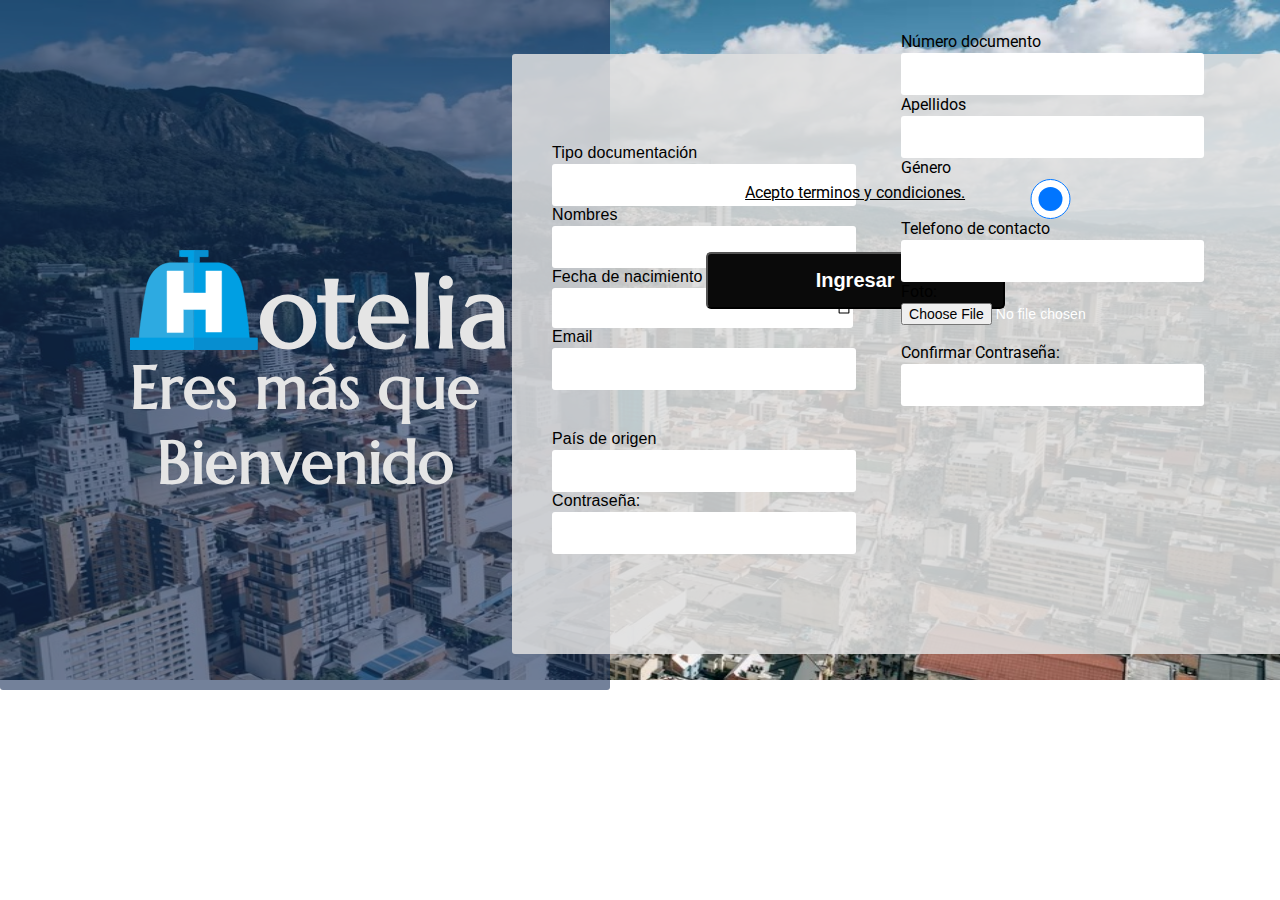
<file: formulario.html>
<!DOCTYPE html>
<html lang="en">

<head>
    <meta charset="UTF-8">
    <meta http-equiv="X-UA-Compatible" content="IE=edge">
    <meta name="viewport" content="width=device-width, initial-scale=1.0">
    <link rel="stylesheet" href="asset/css/taller0.css">
    <title>formulario</title>
</head>

<body>
    <div>
        <img class="pais" src="asset/img/pais.jpeg">
    </div>

    <section class="title">
        <div>
            <div class="camp"> <img src="asset/img/hotelia campana.svg">
                <h1>otelia</h1>
            </div>
            <div class="text">
                <center>
                    <h1>Eres más que</h1>
                    <h1>Bienvenido</h1>
                </center>
            </div>
        </div>

    </section>
    
    <form class="pregun" action="">
        <div class="preguntados">

            
            <form action="/action_page.php">
                <label class="negrodos" for="emails">Tipo documentación</label>
                <input type="text" multiple name="emails" id="texto" list="drawfemails" required size="64">
                <datalist id="drawfemails">
                    <option>CC</option>
                    <option>TI</option>
                </datalist>
                Nombres
                <input type="text" name="firstname">
                Fecha de nacimiento
                <input type="date" name="birthday">
                Email
                <input type="email" name="correo">

                <label class="negro" for="pais">País de origen</label>
                <input type="text" multiple name="pais" id="texto" list="pais" required size="64">
                <datalist id="pais">
                    <option>Afganistán</option>
                    <option>Albania</option>
                    <option>Alemania</option>
                    <option>Andorra</option>
                    <option>Angola</option>
                    <option>Antigua y Barbuda</option>
                    <option>Arabia Saudita</option>
                    <option>Argelia</option>
                    <option>Benín</option>
                    <option>Bolivia</option>
                    <option>Brasil</option>
                    <option>Bulgaria</option>
                    <option>Camerún</option>
                    <option>Canadá</option>
                    <option>Colombia</option>
                    <option>Emiratos Árabes Unidos</option>
                </datalist>
                Contraseña:
                <input type="password" name="password">
            </form>
        </div>
        
        <div class="preguntres">
            
            <center><h1 class="registro">Registrate</h1></center>
            <form class="preguntres" action="/action_page.php">
                Número documento
                <input type="number" name="quantity">
                Apellidos
                <input type="text" name="firstname">
                Género
                <input type="radio" name="gender" value="male" checked>
                Telefono de contacto
                <input type="number" name="quantity">
                
                
                Foto: <input type="file" name="myFile" placeholder="Seleccionar archivo">

                Confirmar Contraseña:
                <input type="password" name="password">
                
                

            </form>
            
            <center><p><a href="#" class="link">Acepto terminos y condiciones.</a></p></center>
            <button type="menu">Ingresar</button>
        </div>
       
    </form>

</body>

</html>
</file>
<file: asset/css/taller0.css>
@import url('https://fonts.googleapis.com/css2?family=Marcellus&family=Roboto:ital,wght@0,100;0,300;0,400;0,500;0,700;0,900;1,100;1,300;1,400;1,500;1,700;1,900&display=swap');

:root {
    --azulclaro: #48D6ED;
    --azuloscuro: #337AB7;
    --azulnegro: #303342;
    --negro: #333333;
    --negro2: #000;
    --gris: #B2B3B3;
    --fondo: #FFFEFC;
    --verdeazul: #157A8A;
    --Magenta: #9C2759;
    --blanco: #fff;
    --degradado: linear-gradient(49.54deg, #337AB7 2.89%, #0B3860 80.34%);
}

* {
    margin: 0;
}

body {

    font-family: 'Roboto', sans-serif;
    font-size: 16px;
}



h1,
h2,
h3,
h4,
h5 {
    font-family: 'Marcellus', serif;
}

nav {
    display: flex;
    align-items: center;
    justify-content: space-between;
    background-color: var(--negro);
    font-family: 'Marcellus', serif;
    font-size: 1.3em;
    padding: 1rem;
}

.fondo {
    width: 1348px;
    height: 450px;

}

.contenedor {
    position: relative;
    display: inline-block;


}

.texto {
    position: absolute;
    height: 150px;
    width: 700px;
    top: 350px;
    left: 10px;
    color: rgb(250, 245, 245);
    background-color: rgb(7, 7, 7, 0.5);

}

.img {
    width: 15%;
    padding: 20px;
    right: 15px;
    top: 15;
}

.mapa {
    width: 1345px;
    height: 380px;
}

.campana {
    width: 180px;
    height: 180px;
}

.sillas {
    width: 1555px;
    height: 180px;


}

.descrip {
    padding: 100px;
    display: flex;

}

.item {
    padding: 1rem;
    background-color: var(--azuloscuro);
}

nav a {
    color: var(--blanco);
    text-decoration: none;
}

.logo img {
    height: 3rem;
}

#features {
    background: url(../img/bg-features.png);
    color: white;
    padding-top: rem;
}


.features-title {
    background-color: rgba(0, 0, 0, 0.35);
    text-align: center;
    padding: 0.5rem;
    font-size: 1.5em;
}

.features-description {
    display: flex;
    flex-wrap: wrap;
    justify-content: space-around;
}


.feature {
    width: 25%;
    min-width: 180px;
    max-width: 230px;
    margin: 0.8rem;
    padding: 1rem;
    display: flex;
    flex-direction: column;
    justify-content: center;
    align-items: center;
    border-radius: 5px;
}

.feature i {
    font-size: 2.2em;
    margin-bottom: 1.5rem;
}


.feature-blue {
    background-color: #00325eae;
}

.feature-black {
    background-color: rgba(0, 0, 0, 0.59);
}

.linea {
    border-top: 1px solid rgb(17, 45, 204);
    height: 2px;
    max-width: 900px;
}

/* sesion */

.fotmulario {
    height: 350px;
    width: 350px;
    background-color: rgba(17 86 213 / 60%);
    position: absolute;
    transform: translate(-50%, -50%);
    top: 50%;
    left: 50%;
    border-radius: 3px;
    
    
    
    padding: 125px 40px;
}

form * {
    font-family: 'Poppins', sans-serif;
    
    letter-spacing: 0.1px;
    outline: none;
    border: none;
    color: rgb(255, 255, 255);
}

form h3{
    font-size: 32px;
    font-weight: 500;
    line-height: 42px;
    text-align: center;
}

label{
    display: block;
    margin-top: 40px;
    font-size: 16px;
    font-weight: 500;
}
input{
    display: block;
    height: 40px;
    width: 100%;
    border-radius: 3px;
    padding: 0 px;
    margin-top: 2px;
    font-size: 14px;
    font-weight: 300;
}
::placeholder{
    color: #e5e5e5;
}

button{
    margin-top: 50px;
    width: 100%;
    background-color: #0a0a0a;
    color: #ffffff;
    padding: 15px 0;
    font-size: 20px;
    font-weight: 600;
    border-radius: 5px;
    cursor: pointer;
}

.link{
    color: #000;
}


.cuarto{
    width: 1366px;
    height: 653px;

}

.perfil{width: 70px;
    height: 70px;
}


/* formulario */

.camp{
    width: 25px;
    height: 100px;
    margin: 150px 0 0 0;
    display: flex;
    flex-direction: row;
    font-size: 50px;
    position: relative;
    color:#e5e5e5;

}

.text{
 color: #e5e5e5;
 font-size: 30px;
}
.pais{
    position: relative;
    width: 1349px;
    height: 680px;
}
.mulario{
    
    width: 13px;
    height: 680px;
}

.title{
    background-color: rgba(22 45 86 / 60%);
    position: absolute;
    top: -10%;
    border-radius: 3px;
    padding: 190px 130px;
    color: #000;
}
  
.pregun{
    height: 350px;
    width: 700px;
    background-color: rgba(224, 224, 224, 0.856);
    position: absolute;
    transform: translate(-50% -50%);
    top: 6%;
    left: 40%;
    border-radius: 3px;
    padding: 125px 40px;
 
}
.preguntados{
    color: #000;
    width: 300px;
    position: relative;
    bottom: 75px;
}

.negro{
    color: #000;
}
.negrodos{
    color: #000;
}

.preguntres{
    left: 500%;
    top: 1%;
    left: 52%;
    border-radius: 3px;
    padding: 58px 40px;
    height: 94px;
    width: 299px;
    position: relative;
    bottom: 809px;
}

  



.registro{
    padding: 0px 131px;
}
</file>
